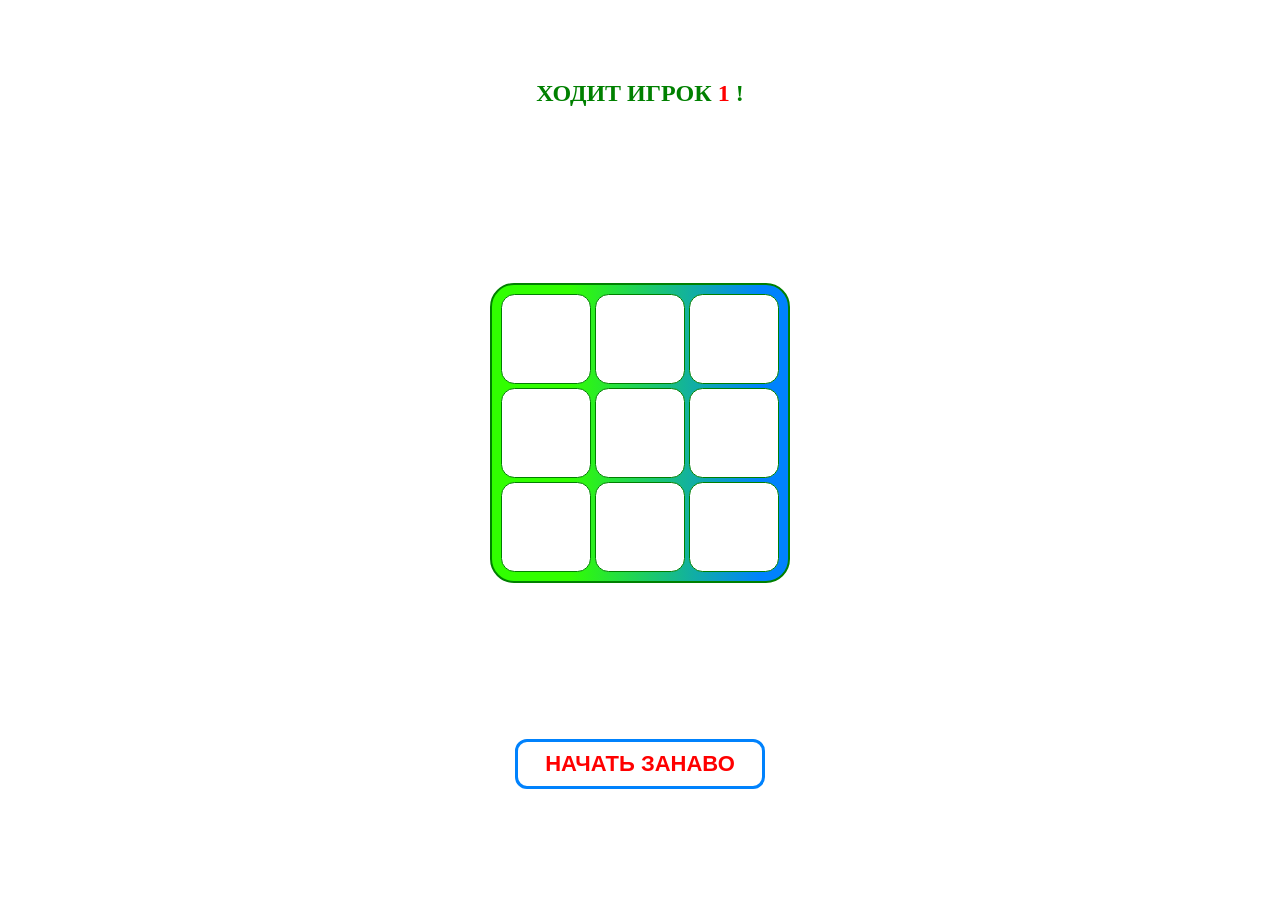
<file: index.html>
<!DOCTYPE html>
<html lang="ru">
<head>
    <meta name="viewport" content="width=device-width, initial-scale=1">
    <meta charset="UTF-8">
    <title>Крестики-нолики</title>
    <link rel="stylesheet" href="css/style.css">
    <link rel="icon" type="image/x-icon" href="img/favicon.png">
</head>
<body>
<div class="numplaer">
   <h2 class="h2">Ходит игрок <span class="numpl">1</span> !</h2>
</div>
<section>
    <div class="mainblock">
        <div class="st">
            <button href="" class="btn1" onclick="move1()"><span class="val1"></span></button>
            <button href="" class="btn2" onclick="move2()"><span class="val2"></span></button>
            <button href="" class="btn3" onclick="move3()"><span class="val3"></span></button>
        </div>
        <div class="st">
            <button href="" class="btn4" onclick="move4()"><span class="val4"></span></button>
            <button href="" class="btn5" onclick="move5()"><span class="val5"></span></button>
            <button href="" class="btn6" onclick="move6()"><span class="val6"></span></button>
        </div>
        <div class="st">
            <button href="" class="btn7" onclick="move7()"><span class="val7"></span></button>
            <button href="" class="btn8" onclick="move8()"><span class="val8"></span></button>
            <button href="" class="btn9" onclick="move9()"><span class="val9"></span></button>
        </div>

    </div>
</section>
<div class="reset">
    <button class="btnreset" onclick="res()">Начать занаво</button>
</div>
<script src="js/main.js"></script>
</body>
</html>
</file>
<file: css/style.css>
*{
    box-sizing: border-box;
}
/*    экран
\\\\\\\\\\\\\\\\\\\\\\\\*/
section{
    display: flex;
    align-items: center;
    justify-content: center;
    height: 68vh;
}
/*     Х О Д    И Г Р О К А
\\\\\\\\\\\\\\\\\\\\\\\\\\\\\\\\\\\\\\\\\\\\\\\\\\\\\\\\\\*/
.numplaer{
    display: flex;
    align-items: center;
    justify-content: center;
    margin-top: 60px;
}
.h2{
    text-transform: uppercase;
    color: green;
}
.numpl{
    color: red;
}
/*     главный блок
\\\\\\\\\\\\\\\\\\\\\\\\\\\\\\\\\*/
.mainblock{
    border-radius: 8%;
    background: -webkit-linear-gradient(90deg, rgb(49, 255, 0) 26%, rgb(0, 130, 253) 91%);
    background: -moz-linear-gradient(90deg, rgb(49, 255, 0) 26%, rgb(0, 130, 253) 91%);
    background: linear-gradient(90deg, rgb(49, 255, 0) 26%, rgb(0, 130, 253) 91%);
    display: flex;
    align-items: center;
    justify-content: center;
    padding: 10px;
    width: 300px;
    height: 300px;
    border: 2px solid green;
}
/*     кнопки
\\\\\\\\\\\\\\\\\\\\\\\\\\\\\\\\\*/
.btn1, .btn2, .btn3 , .btn4, .btn5, .btn6, .btn7, .btn8, .btn9{
    border-radius: 15%;
    font-size: 75px;
    background-color: white;
    display: inline-flex;
    align-items: center;
    justify-content: center;
    width: 90px;
    height: 90px;
    margin: 2px 2px;
    border: 1px solid green;
    transition: all 0.1s ease-in-out;
    color: red;
}
.btn1:hover, .btn2:hover, .btn3:hover,
.btn4:hover, .btn5:hover, .btn6:hover,
.btn7:hover, .btn8:hover, .btn9:hover{
    border: 3px solid blue;
}
.btn1:active, .btn2:active, .btn3:active,
.btn4:active, .btn5:active, .btn6:active,
.btn7:active, .btn8:active, .btn9:active{
    border: 5px solid blue;

}
/*    сброс
\\\\\\\\\\\\\\\\\\\\\\\\\\\\\\\\\*/
.reset{
    display: flex;
    align-items: center;
    justify-content: center;
}
.btnreset{
    border-radius: 12px 12px;
    width: 250px;
    height: 50px;
    background-color: white;
    color: red;
    text-transform: uppercase;
    font-size: 22px;
    font-weight: 700;
    border: 3px solid #0082FDFF;
    transition: all 0.1s ease-in-out;
}
.btnreset:hover{
    font-size: 23px;
}
.btnreset:active{
    font-size: 25px;
    width: 255px;
    height: 54px;
}
/*  м е д и а
\\\\\\\\\\\\\\\\\\\\\\\\\\\\\\\\\\\\\\\\\\\\*/
@media (max-width: 320px) {
    .numplaer{
        margin-top: 35px;
    }
    .mainblock{
        width: 270px;
        height: 270px;
        border-radius: 7%;
    }
    .btn1, .btn2, .btn3 , .btn4, .btn5, .btn6, .btn7, .btn8, .btn9{
        border-radius: 13%;
        width: 81px;
        height: 81px;
    }
}
</file>
